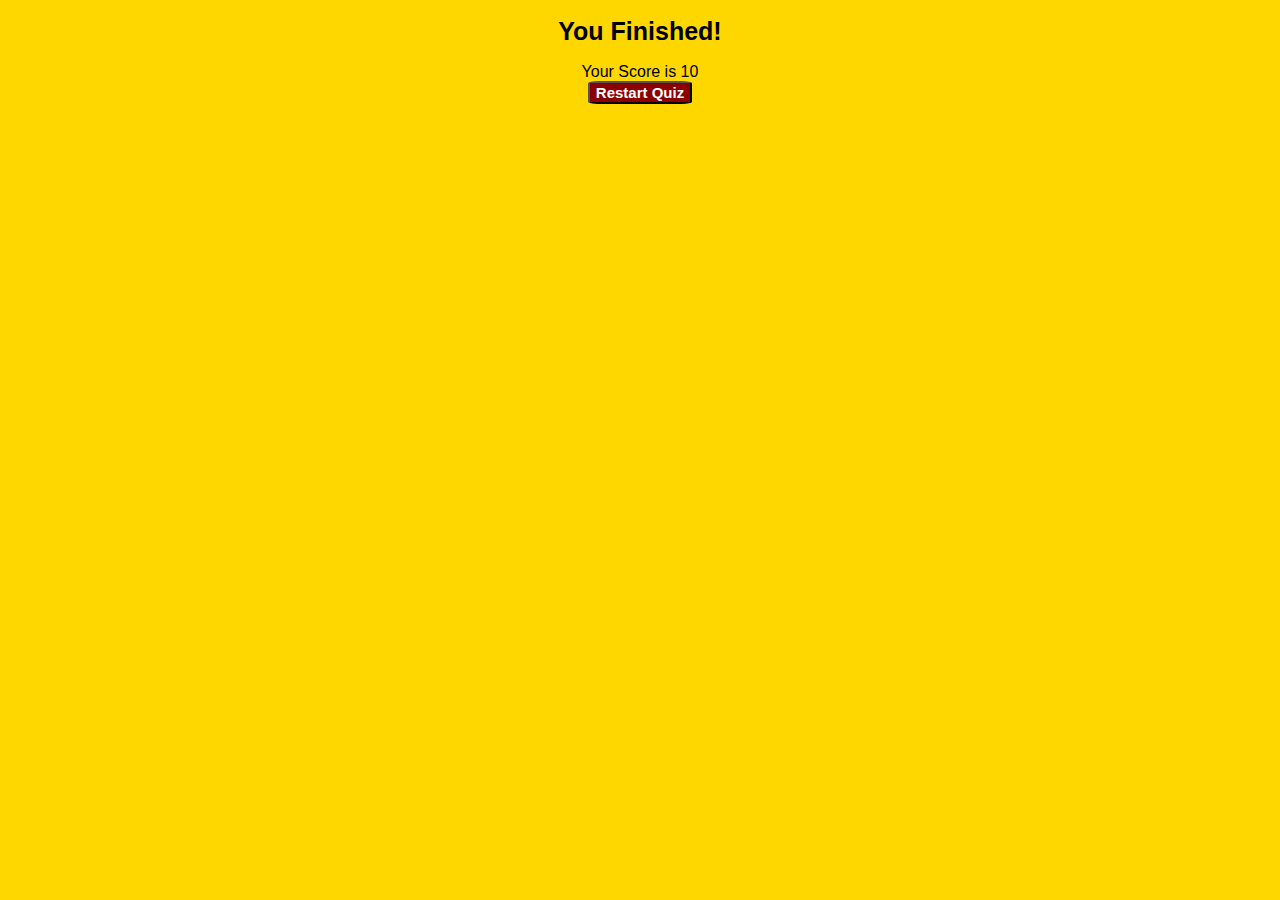
<file: ending.html>
<!DOCTYPE html>
<html>
  <head>
    <meta charset="utf-8">
    <meta name="viewport" content="width=device-width">
    <title>Harry Potter Quiz App</title>
    <link href="style.css" rel="stylesheet" type="text/css" />
  </head>
  <body>
    <h1>You Finished!</h1>
    <div>Your Score is 10</div>
    <button onclick="window.location.href = 'question.html';">Restart Quiz</button>
            
    <script
  src="https://code.jquery.com/jquery-3.4.1.js"
  integrity="sha256-WpOohJOqMqqyKL9FccASB9O0KwACQJpFTUBLTYOVvVU="
  crossorigin="anonymous"></script>
    <script src="script.js"></script>
  </body>
</html>
</file>
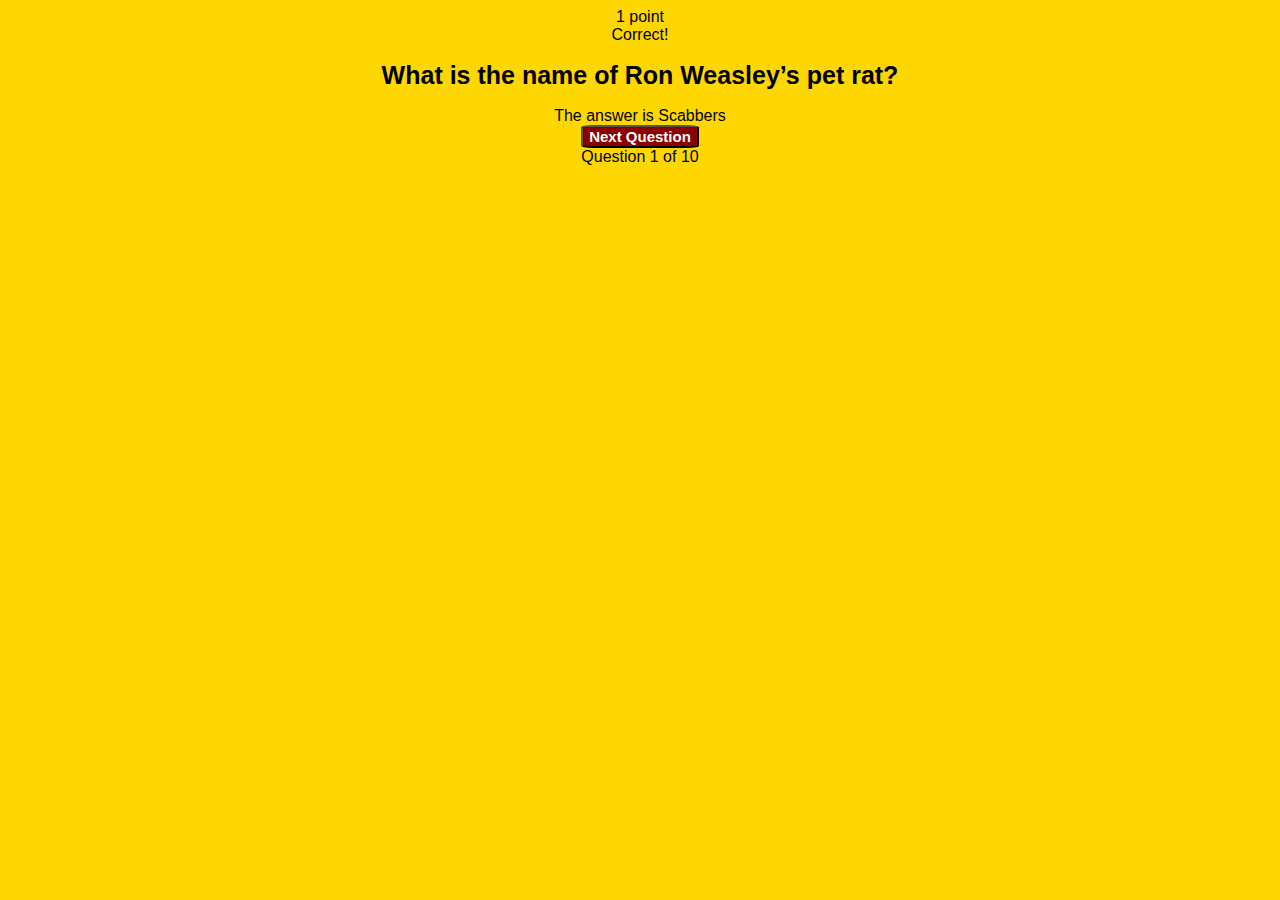
<file: feedback.html>
<!DOCTYPE html>
<html>
  <head>
    <meta charset="utf-8">
    <meta name="viewport" content="width=device-width">
    <title>Harry Potter Quiz App</title>
    <link href="style.css" rel="stylesheet" type="text/css" />
  </head>
  <body>
    <div>1 point</div>
    <div>Correct!</div>
    <h1>What is the name of Ron Weasley’s pet rat?</h1>
    <div>The answer is Scabbers</div>


    <button onclick="window.location.href = 'ending.html';">Next Question</button>
    <div>Question 1 of 10</div>
            
    <script
  src="https://code.jquery.com/jquery-3.4.1.js"
  integrity="sha256-WpOohJOqMqqyKL9FccASB9O0KwACQJpFTUBLTYOVvVU="
  crossorigin="anonymous"></script>
    <script src="script.js"></script>
  </body>
</html>
</file>
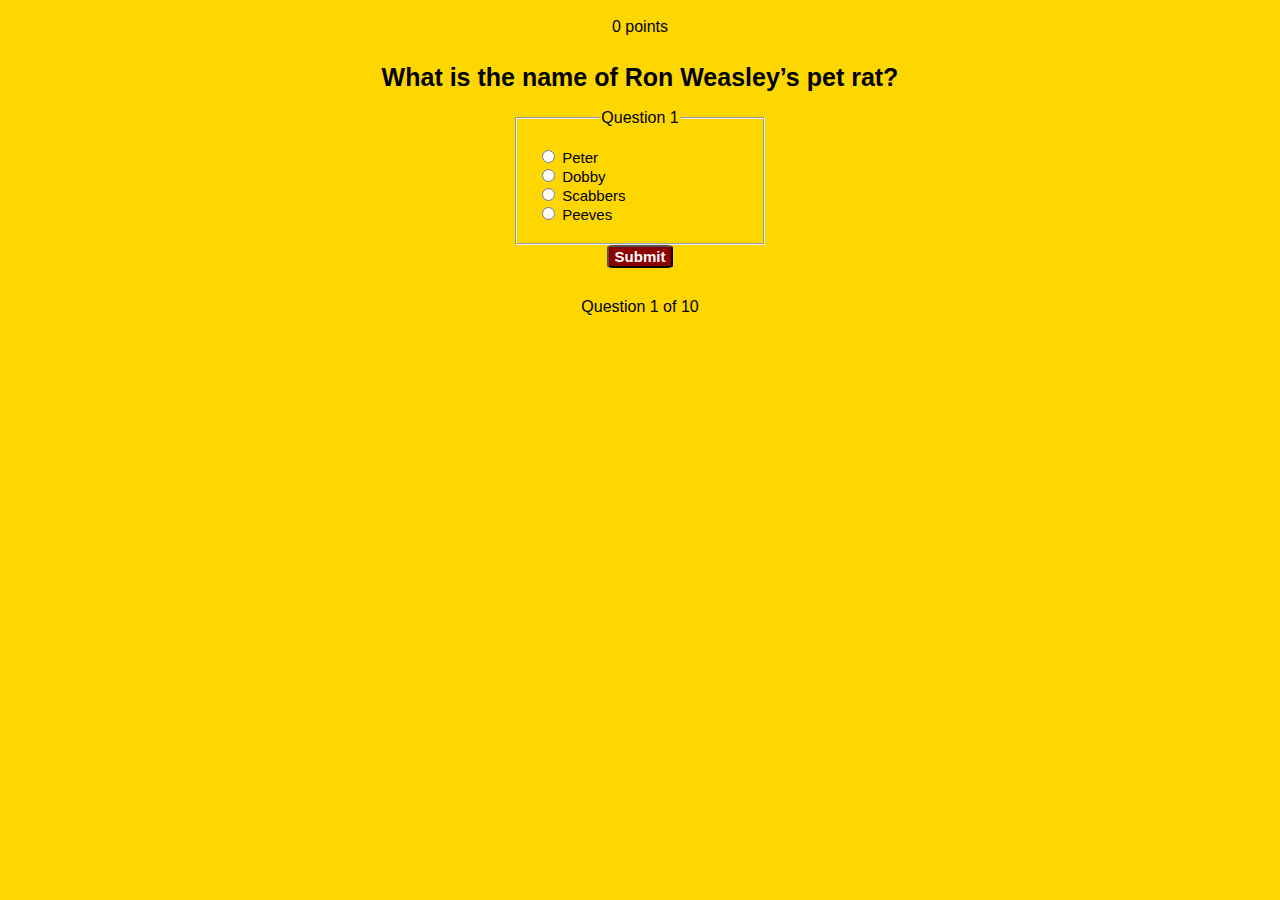
<file: question.html>
<!DOCTYPE html>
<html>
  <head>
    <meta charset="utf-8">
    <meta name="viewport" content="width=device-width">
    <title>Harry Potter Quiz App</title>
    <link href="style.css" rel="stylesheet" type="text/css" />
  </head>
  <body>
    <div class="score">0 points</div>
    <h1 class="question">What is the name of Ron Weasley’s pet rat?</h1>

    <form>
      <fieldset class="answers">
        <legend>Question 1</legend>
          <div class="wholeAnswer">
            <input class="choice answerA" type="radio" name="answer" id="A" value="Peter">
            <label class="answerA answerText" for="A">Peter</label>
          </div>
          <div class="wholeAnswer">
            <input class="choice answerB" type="radio" name="answer" id="B" value="Dobby">
            <label class="answerB answerText" for="B">Dobby</label>
          </div>
          <div class="wholeAnswer">
            <input class="choice answerC" type="radio" name="answer" id="C" value="Scabbers">
            <label class="answerC answerText" for="C">Scabbers</label>
          </div>
          <div class="wholeAnswer">
            <input class="choice answerD" type="radio" name="answer" id="D" value="Peeves">
            <label class="answerD answerText" for="D">Peeves</label>
          </div>
      </fieldset>
    </form>
    
    <!-- <button onclick="window.location.href = 'feedback.html';">Submit</button> -->
    <button type='submit' class='submit js-submit'>Submit</button>

    
    <div class="progress">Question 1 of 10</div>

    <script
  src="https://code.jquery.com/jquery-3.4.1.js"
  integrity="sha256-WpOohJOqMqqyKL9FccASB9O0KwACQJpFTUBLTYOVvVU="
  crossorigin="anonymous"></script>
    <script src="script.js"></script>
  </body>
</html>
</file>
<file: style.css>
* {
    text-align: center;
    box-sizing: border-box;
    background-color: gold;
    color: black;
    font-family: Arial, Helvetica, sans-serif;

}

#hogwartsCrest img {
    display: inline-block;
    max-width: 200px;
}

button {
    display: inline-block;
}

.progress {
    padding: 30px;
}

h1 {
    font-size: 25px;
}

.answers {
    width: 250px;
    padding: 20px;
    margin: 0 auto;
}

.wholeAnswer {
    text-align: left;
    font-size: 15px;
}

.score {
    padding: 10px;
}

button {
    background-color: darkred;
    border-radius: 10%;
    font-weight: bold;
    color: white;
    font-size: 15px;
}

.submitAnswer, .startButton {
    width: 100px;
    height: 30px;
}

.nextQuestion {
    width: 100px;
    height: 60px;
}


#correctStatement {
    padding: 20px;
}

#correctImg img, #incorrectImg img {
    display: inline-block;
    max-width: 300px;
}
</file>
